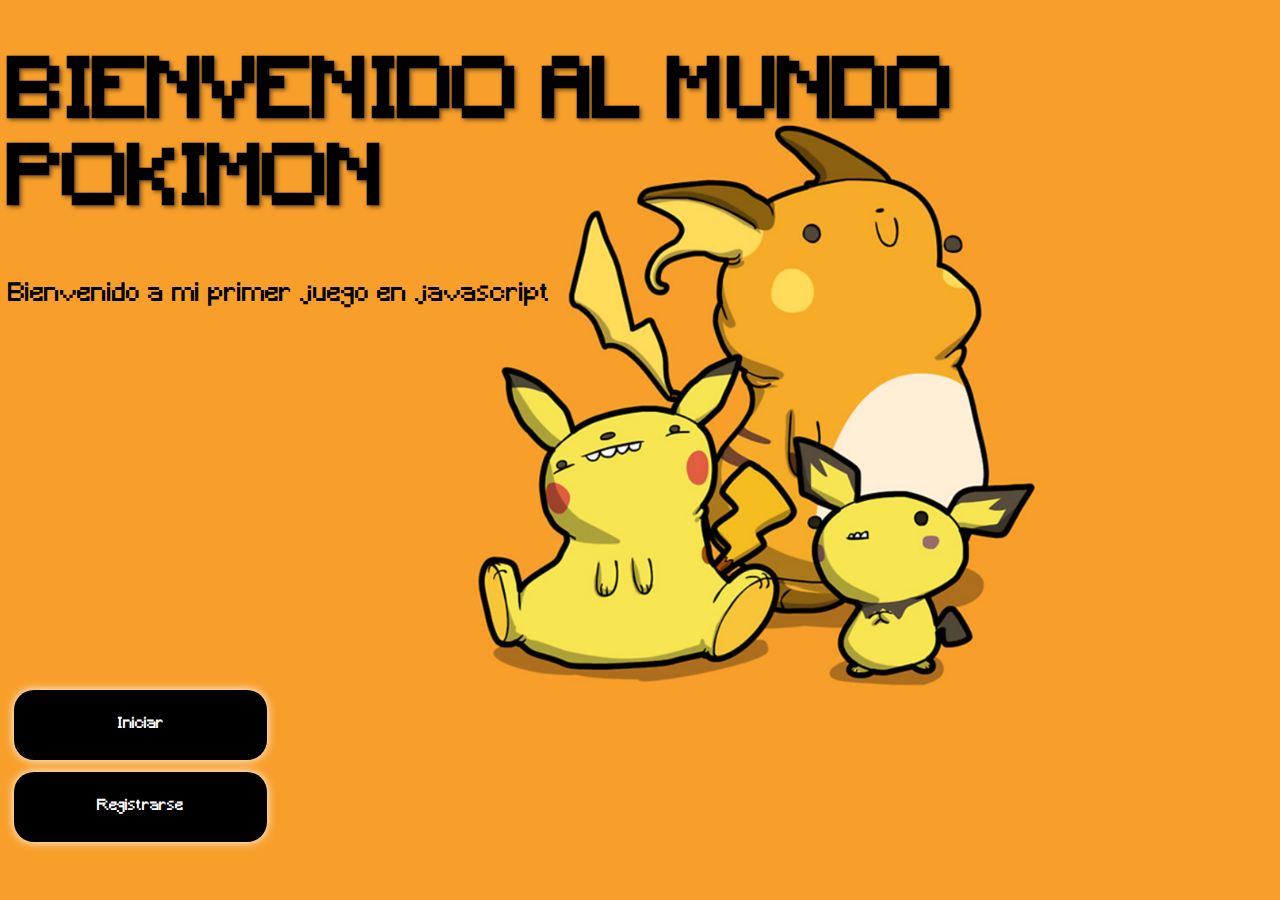
<file: index.html>
<!DOCTYPE html>
<html lang="en">
    <head>
        <meta charset="UTF-8">
        <meta name="viewport" content="width=device-width, initial-scale=1.0">
        <title class="titlePoki">POKIMON</title>
        <link rel="stylesheet" href="css/index.css">
    </head>
    <body>
        <div class="container">
            <div class="titleSub-poki">
                <h1 class="titlePoki">BIENVENIDO AL MUNDO POKIMON</h1>
                <p class="text-poki">Bienvenido a mi primer juego en javascript</p>
            </div>
            <br>
           
        </div>
 
            <button class="botton-poki" onclick="location.href='./vistas/login.html'">Iniciar</button>
            <br>
            <button class="botton-poki" onclick="location.href='./vistas/registrar.html'">Registrarse</button>
        </div>
 
            
    
        
    </body>
</html>
</file>
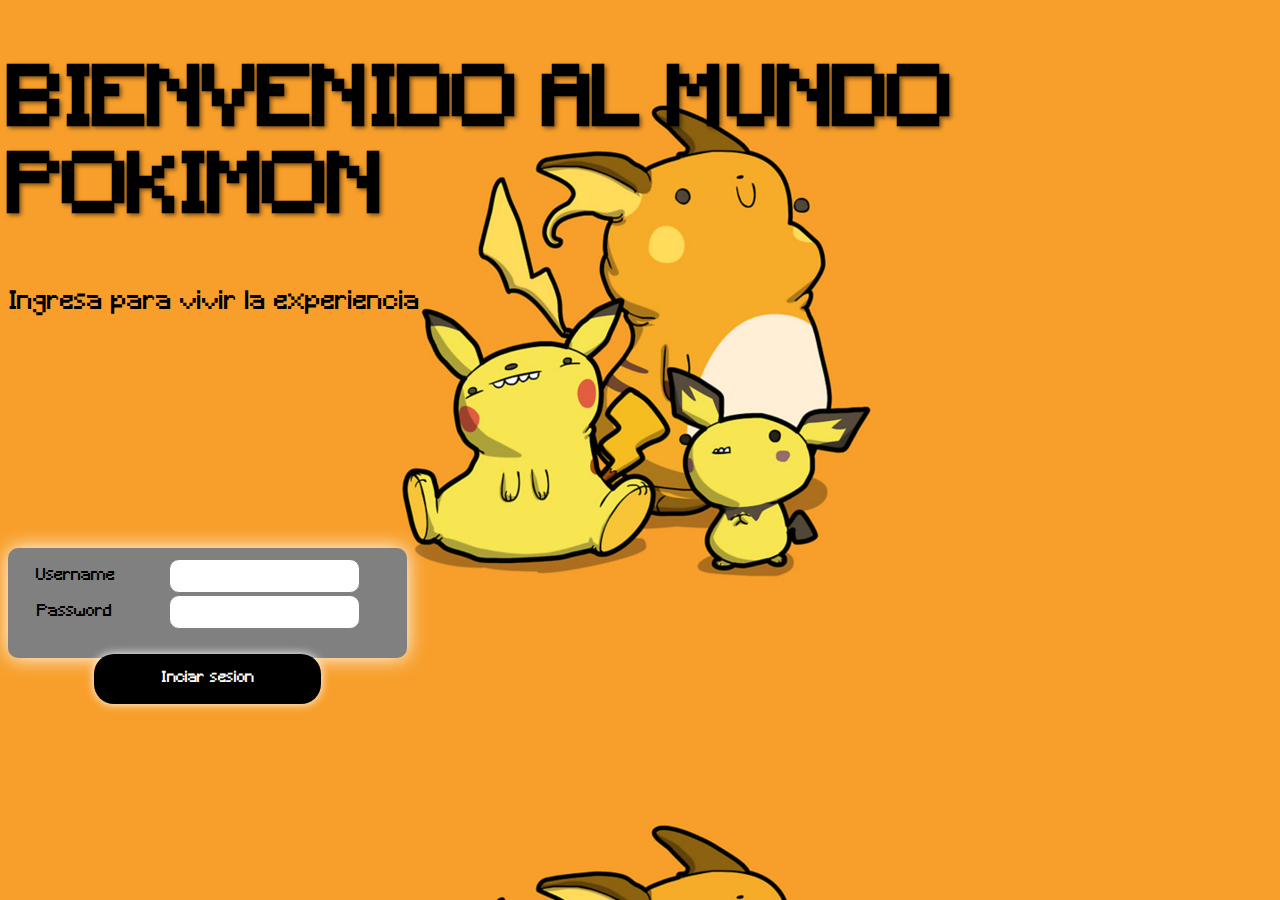
<file: vistas/login.html>
<!DOCTYPE html>
<html lang="en">
    <head>
        <meta charset="UTF-8">
        <meta name="viewport" content="width=device-width, initial-scale=1.0">
        <title>POKIMON</title>
        <script src="../js/index.js"></script>
        <link rel="stylesheet" href="../css/login.css">
    </head>
    <body>
        <div class="container">
            <div class="titleSub-poki">
                <h1 class="titlePoki">BIENVENIDO AL MUNDO POKIMON</h1>
                <p class="text-poki">Ingresa para vivir la experiencia</p>
            </div>
            <br>

        </div>
        <div class="container-seg">
            <div class="formulario-poki">
                <table>
                    <tr>
                        <td>
                            <label for>Username</label>
                        </td>
                        <td>
                            <input type="text" class="input-poki" name id="username">
                        </td>
                    </tr>
                    <tr>
                        <td>
                            <label for>Password</label>
                        </td>
                        <td>
                            <input type="password" class="input-poki" name id="clave">
                        </td>
                    </tr>
                    <tr>
                        <td colspan="2">
                            <br>
                            <button onclick="Loguear()" class="botton-poki">Inciar sesion</button>
                        </td>
                        
                    </tr>
                    
                </table>                
            </div>
        </div>

    </body>
</html>
</file>
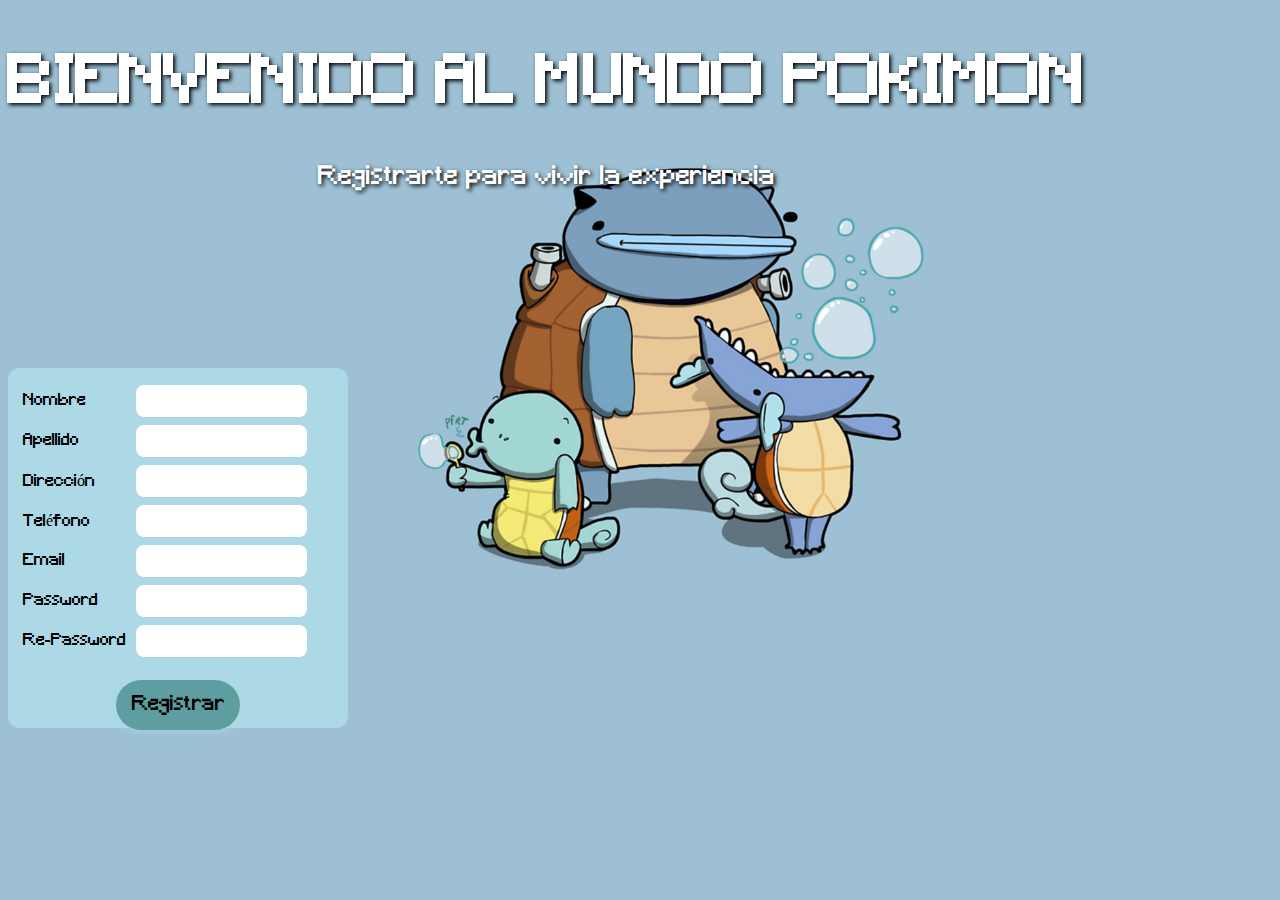
<file: vistas/registrar.html>
<!DOCTYPE html>
<html lang="en">
    <head>
        <meta charset="UTF-8">
        <meta name="viewport" content="width=device-width, initial-scale=1.0">
        <title>Registrarse</title>
        <script src="../js/registrar.js"></script>
        <link rel="stylesheet" href="../css/registrar.css">
    </head>
    <body>
        <div class="container">
            <div class="titleSub-poki">
                <h1 class="titlePoki">BIENVENIDO AL MUNDO POKIMON</h1>
                <p class="text-poki">Registrarte para vivir la experiencia</p>
            </div>
        </div>
        <div class="container">
            <div class="formulario">
                <table>
                    <tr>
                        <td>
                            <label for>Nombre</label>
                        </td>
                        <td>
                            <input type="text" class="input-poki" name="nombre" id="nombre" />
                        </td>
                    </tr>
                    <tr>
                        <td>
                            <label for>Apellido</label>
                        </td>
                        <td>
                            <input type="text" class="input-poki" name="apellido" id="apellido" />
                        </td>
                    </tr>
                    <tr>
                        <td>
                            <label for>Dirección</label>
                        </td>
                        <td>
                            <input type="text" class="input-poki" name="direccion" id="direccion" />
                        </td>
                    </tr>
                    <tr>
                        <td>
                            <label for>Teléfono</label>
                        </td>
                        <td>
                            <input type="text" class="input-poki" name="telefono" id="telefono" />
                        </td>
                    </tr>
                    <tr>
                        <td>
                            <label for>Email</label>
                        </td>
                        <td>
                            <input type="email" class="input-poki" name="email" id="email" />
                        </td>
                    </tr>
                    <tr>
                        <td>
                            <label for>Password</label>
                        </td>
                        <td>
                            <input type="password" class="input-poki" name="contrasena" id="contrasena" />
                        </td>
                    </tr>
                    <tr>
                        <td>
                            <label for>Re-Password</label>
                        </td>
                        <td>
                            <input type="password" class="input-poki" name="contrasenaConfirm" id="contrasenaConfirm" />
                        </td>
                    </tr>
                    <tr>
                        <td colspan="2" style="text-align: center;">
                            <button onclick="Registrar()" class="botton-poki">Registrar</button>
                        </td>
                    </tr>
                </table>
            </div>
        </div>
    </body>
</html>
</file>
<file: css/index.css>
body{
    background-image: url('../assets/img/pokimon-index.png');
    background-size: cover;
}

.titlePoki{
    font-family: Pokimon;
}

.container{
    display:list-item;
    justify-content: center;
    align-items: center;
    height: 70vh;
}
.container h1{
    font-size: 5rem;
    color: black;
    text-shadow: 2px 2px 4px rgba(0, 0, 0, 0.5);
}

.titleSub-poki{
    justify-content: left;
}

.text-poki{
    color: black;
    font-family: Pokimon;
    font-size: 25px;
}

.botton-group{
    display: flex;
    justify-content: left;
    align-items: left;
    margin: 10px;
}

.botton-poki{
    background-color: black;
    color: white;
    border-radius: 20px;
    height: 70px;
    width: 20%;
    font-size: 15px;
    font-family: Pokimon;
    border: none;
    margin: 6px;
    box-shadow: #fff 0px 0px 10px;
}

.botton-poki:hover{
    background-color: #fff;
    color: red;
    cursor: pointer;
    transition: 0.5s;
}

@font-face {
    font-family: 'Pokimon';
    src: url('../assets/fuentes/Minecraft.ttf') format('truetype');
}
</file>
<file: css/login.css>
body{
    background-image: url('../assets/img/pokimon-index.png');
    background-size: cover;
}

.titlePoki{
    font-family: Pokimon;
    color: black;
    font-size: 50px;
}

.container{
    display: flex;
    justify-content: left;
    align-items: left;
    height: 60vh;
}
.container-seg{
    display: flex;
    justify-content: left;
    align-items: left;
    height: 0vh;
}

.container h1{
    font-size: 5rem;
    color: black;
    text-shadow: 2px 2px 4px rgba(0, 0, 0, 0.5);
}

.titleSub-poki{
    justify-content: left;
}

.text-poki{
    color: black;
    font-family: Pokimon;
    font-size: 25px;
}

.botton-group{
    display: flex;
    justify-content: left;
    align-items: left;
    margin: 10px;
}

.formulario-poki{
    background-color: gray;
    height: 90px;
    width: 30%;
    border-radius: 10PX;
    padding: 10px;
    box-shadow: #fff 0px 0px 20px;
    text-align: center;
}

table{
    width: 100%;
    height: 100%;
    border-collapse: collapse;
}

table td{
    font-family: Pokimon;
}

.botton-poki{
    background-color: black;
    color: white;
    border-radius: 20px;
    height: 50px;
    width: 60%;
    font-size: 15px;
    font-family: Pokimon;
    border: none;
    margin: 6px;
    box-shadow: #fff 0px 0px 10px;
}

.botton-poki:hover{
    background-color: gray;
    color: red;
    cursor: pointer;
    box-shadow: #000 0px 0px 10px;
    transition: 0.5s;
}

.input-poki{
    border: solid 1px gray;
    border-radius: 10px;
    height: 20px;
    padding: 6px;
}

.link-poki{
    font-family: Pokimon;
    color: gray;
}


@font-face {
    font-family: 'Pokimon';
    src: url('../assets/fuentes/Minecraft.ttf') format('truetype');
}
</file>
<file: css/registrar.css>
body{
    background-image: url('../assets/img/poki\ registrars.webp');
    background-size:cover;
}

.titlePoki{
    font-family: Pokimon;
    color: white;
    font-size: 50px;
}

.container{
    display:flex;
    justify-content:left;
    align-items: left;
    height: 40vh;
}
.container-seg{
    display: flex;
    justify-content: center;
    align-items: center;
    height: 0vh;
}

.container h1{
    font-size: 4rem;
    color: #fff;
    text-shadow: 2px 2px 4px rgb(1, 1, 1);
}

.titleSub-poki{
    justify-content: center;
    text-align: center;
    text-shadow: 2px 2px 4px rgb(0, 0, 0);
}

.text-poki{
    color: white;
    font-family: Pokimon;
    font-size: 25px;
}

.botton-group{
    display: flex;
    justify-content: left;
    align-items: left;
    margin: 10px;
}

.formulario-poki{
    background-color: white;
    height: 90px;
    width: 30%;
    border-radius: 10PX;
    padding: 10px;
    box-shadow: #fff 0px 0px 20px;
    text-align: right;
}

table{
    width: 100%;
    height: 100%;
    border-collapse:separate;
}

table td{
    font-family: Pokimon;
}

.botton-poki{
    background-color:cadetblue;
    color:black;
    border-radius: 25px;
    height: 50px;
    width: 40%;
    font-size: 20px;
    font-family: Pokimon;
    border:aqua;
    margin: 6px;
    margin-top: 17px;
    box-shadow: lightblue 0px 0px 10px;
}

.botton-poki:hover{
    background-color:darkblue;
    color: red;
    cursor: pointer;
    box-shadow: rgb(87, 35, 35) 0px 0px 10px;
    transition: 0.5s;
}

.input-poki{
    border: solid 2px lightblue;
    border-radius: 10px;
    height: 20px;
    width: 80%;
    padding: 6px;
}

.link-poki{
    font-family: Pokimon;
    color: white;
}

.formulario{
   background-color: lightblue;
   width: 25%;
   border-radius: 12px;
   padding: 12px;
}


@font-face {
    font-family: 'Pokimon';
    src: url('../assets/fuentes/Minecraft.ttf') format('truetype');
}
</file>
